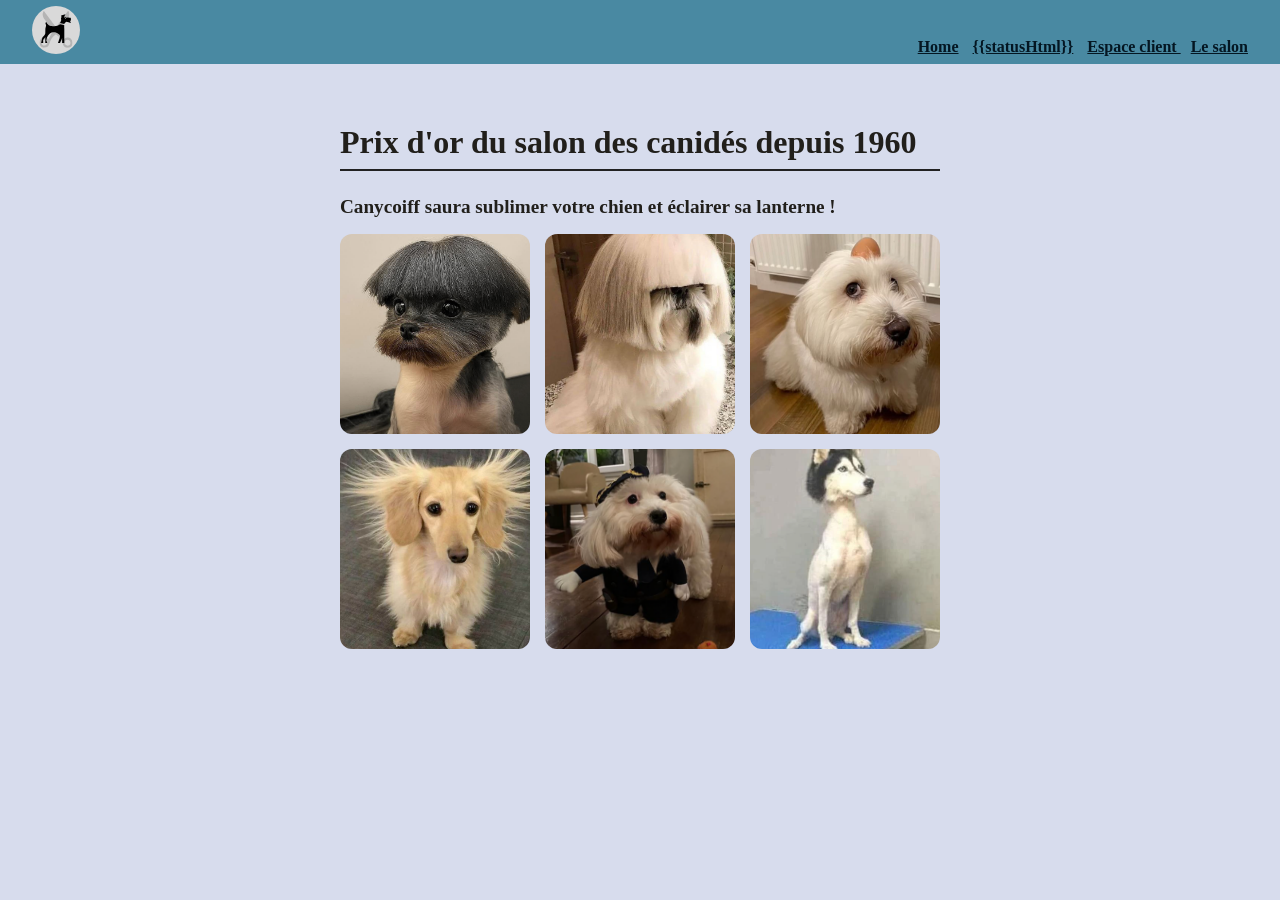
<file: templates/apropos.html>
<!DOCTYPE html>
<html lang="fr">
<head>
    <meta charset="UTF-8">
    <meta name="viewport" content="width=device-width, initial-scale=1.0">
    <link rel="stylesheet" href="/static/style.css"> 
    <title>Le salon</title>
</head>
    <body>
        <header>
            <a href="/">
                <img src="/static/CanyLogo.svg" alt="logo"/>
            </a>
            <nav>
                <a href="/">Home</a>
                <a href="/connexion"> {{statusHtml}}</a>
                <a href="/espaceperso"> Espace client </a>
                <a href="/apropos"> Le salon</a>
            </nav>
        </header>
        <main>
            <h1>Prix d'or du salon des canidés depuis 1960</h1>
            <p class="title">Canycoiff saura sublimer votre chien et éclairer sa lanterne !</p>

            <div class="galerie">
                <img src="../static/chien moche 2.png">
                <img src="../static/chien moche 3.png">
                <img src="../static/chien moche 4.png">
                <img src="../static/chien moche 5.png">
                <img src="../static/nawakkk.png">
                <img src="../static/chien moche.png">
            </div>
        </main>
    </body>
</html>
</file>
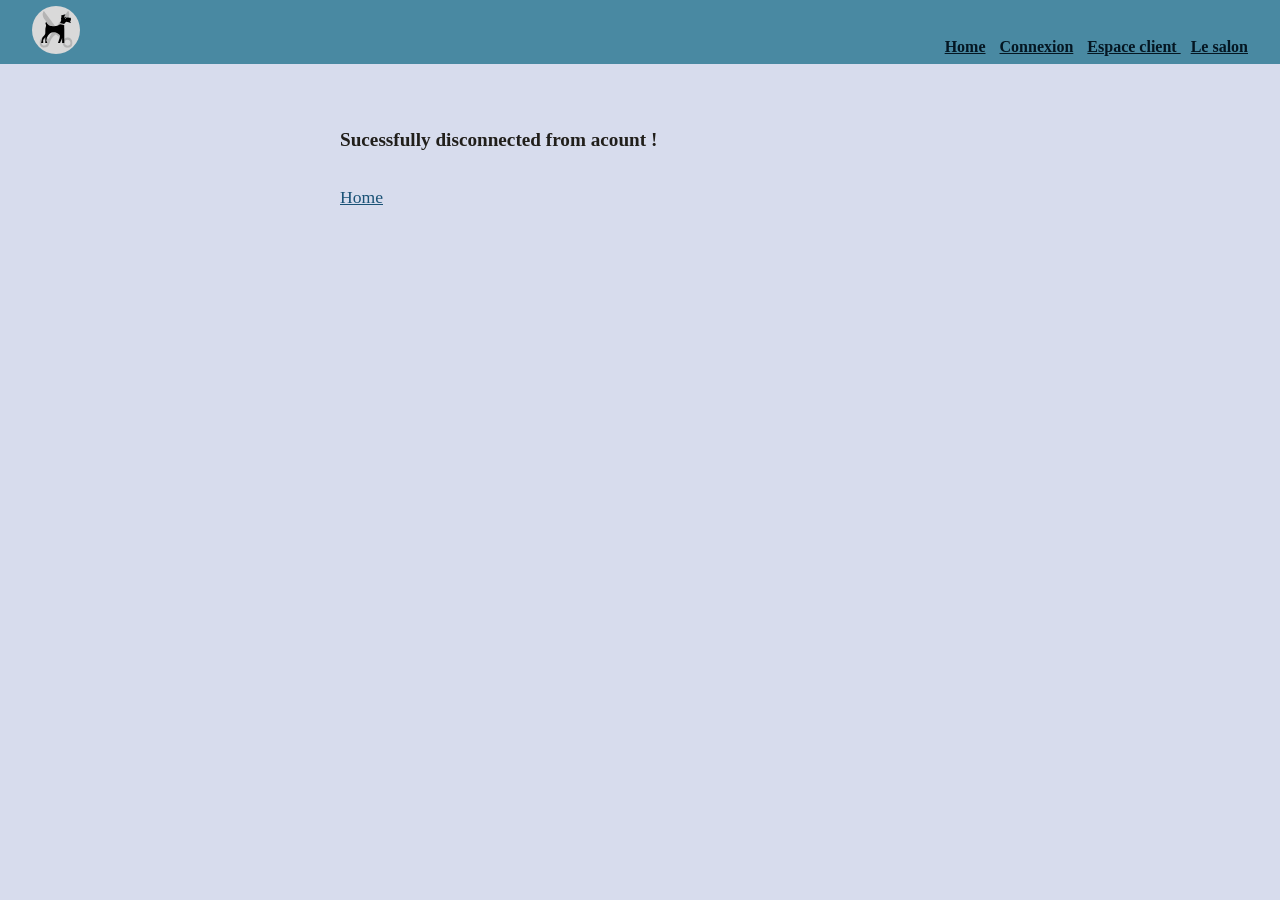
<file: templates/deconnexion.html>
<!DOCTYPE html>
<html lang="fr">
<head>
    <meta charset="UTF-8">
    <link rel="stylesheet" href="/static/style.css"> 
    <link rel="icon" type="image/x-icon" href="/static/CanyLogo.svg">
    <title>Connexion</title>
    <style>
        .code-4 {
            color : red
        }

        .code-2 {
            color : green
        }

        #creation{
            margin: 0px;
            font-size: 1rem;
        }
    </style>
</head>
    <body>
        <header>
            <a href="/">
                <img src="/static/CanyLogo.svg" alt="logo"/>
            </a>
            <nav>
                <a href="/">Home</a>
                <a href="/connexion"> Connexion</a>
                <a href="/espaceperso"> Espace client </a>
                <a href="/apropos"> Le salon</a>
            </nav>
        </header>
        <main>
            <p class="title">Sucessfully disconnected from acount !</p>
            <nav>
                <a href="/">Home</a>
            </nav>
        </main>
    </body>
</html>
</file>
<file: static/style.css>
:root{
  --BgColor: #d7dced;
  --HeadNFootColor:#4989a2;
  --TextColor:#211f1b;
  --RedPale:#BC4B51;
  --OrangePale:#E3B23C;
  font-size: 16px;
}

*{
    margin:0;
    padding: 0;
}

body {
  background: var(--BgColor);
  color: var(--TextColor);
}

main {
  font-family: Georgia, serif;
  max-width: 600px;
  margin: 60px auto;
}

h1 {
  font-size: 2rem;
  border-bottom: 2px solid #222;
  padding-bottom: 8px;
  margin-bottom: 20px;
}

h2 {
  font-size: 2rem;
  border-bottom: 2px solid #222;
  padding-bottom: 8px;
}

p { 
  line-height: 1.7; 
}

nav {
  margin-top: 30px;
}

main nav a {
  display: flex;
  flex-direction: column;
  margin: 12px 0;
  font-size: 1.1rem;
  color: #1a5276;
}

nav a:hover {
  color: blue;
  text-decoration: underline;
}

header{
    position:sticky;
    top:0px;
    width: 100%;
    padding-left: 32px;
    padding-right: 32px;
    box-sizing: border-box;
    background-color: var(--HeadNFootColor);
    height: 64px;
    display: flex;
    flex-direction: row;
    align-items: center;
    justify-content: space-between;
    color:var(--TextColor);
}

header>a>img{
    width: 48px;
}
  
header>nav>a{
  padding-left: 10px;
  font-weight: 600;
  color: #041622;
}

.galerie {
  display: grid;
  grid-template-columns: repeat(3, 1fr);
  gap: 15px;
}

.title{
            font-size: 1.2rem;
            font-weight: 600;
            margin-bottom: 10px;
            margin-top: 20px;
        }

button{
  background: #b6c5cb;
  padding : 3px;
  margin-top: 10px;
}

.galerie img {
  width: 100%;         
  height: 200px;        
  object-fit: cover;  
  border-radius: 12px;  
}
</file>
